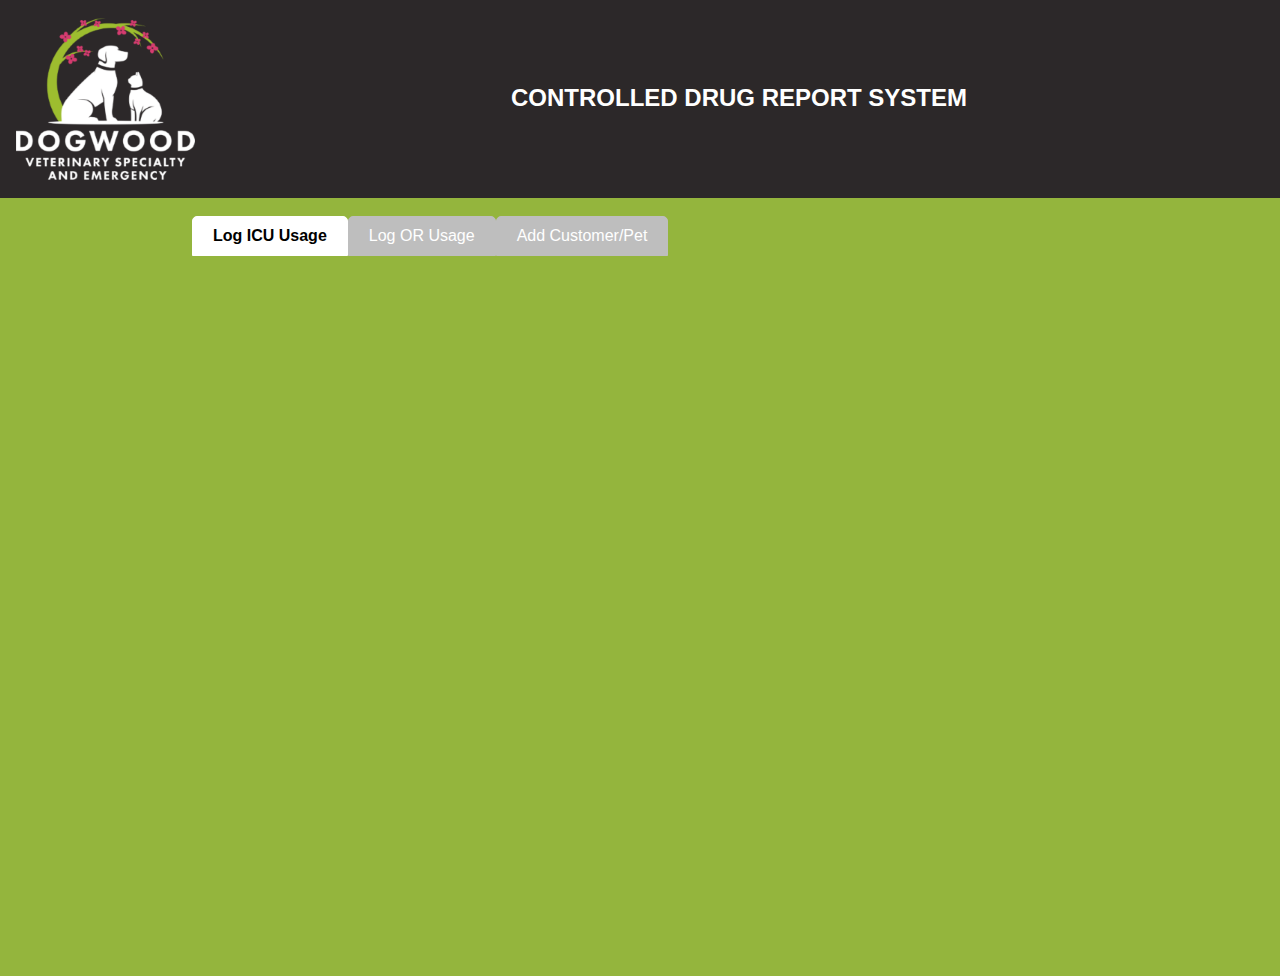
<file: DrugLog/index.html>
<html>
<head>
<script src="https://cdnjs.cloudflare.com/ajax/libs/jquery/2.2.4/jquery.min.js"></script>
<script type="text/javascript">
$.getJSON('https://api.ipify.org?format=jsonp&callback=?', function(data) {
  var allowips=["24.126.201.14", "173.14.208.233","24.98.34.220"]
  if (allowips.includes(data.ip)) {
    console.log("Allowed");
  }
  else {
    //console.log("Not Allowed");
     window.location.replace("http://www.dogwood.vet");
  }
});	
</script>
<title>Dogwood Controlled Drug Report System</title>
<style>
body {
  margin: 0px;
  background-color: #94b53d;
  font-family: "Red Hat Display", Helvetica, Arial, Verdana, sans-serif;
  color: #FFFFFF;
}

img {
    float:left;
    margin-left: 6px;
}

h2 {
   line-height: 120px;
}

#head1 {
 padding-left: 10px;
 padding-bottom: 2px;
 background-color: #2c2829;
 overflow-x: hidden;
}

form, button {
    margin: 0;
    padding: 0;
}

.tab-button{
	border-top-left-radius: 5px;
    border-top-right-radius: 5px;
    border: 1px solid #bebebe;
    padding: 10px 20px;
    background: #bebebe;
	color: #FFFFFF;
    font-size: 16px;
    cursor: pointer;
}
.tabbed-button{
	border-top-left-radius: 5px;
    border-top-right-radius: 5px;
    border: 1px solid #ffffff;
    padding: 10px 20px;
    background: #FFFFFF;
	color: #000000;
    font-size: 16px;
	font-weight: bold;
    cursor: pointer;
}
</style>
</head>
<body>
<div id="head1">
 <br><img src="logo.png" align=left><center><h2>CONTROLLED DRUG REPORT SYSTEM</h2></center>
 <div>&nbsp;</div>
</div>
<br>
<form>
<table width="70%" align=center border=0 cellpadding=0 cellspacing=0>
 <tr>
  <td align=left width=1%><input id="logICU" type="button" class="tabbed-button" value="Log ICU Usage" onclick="pressLogICU()"></td>
  <td align=left width=1%><input id="logOR" type="button" class="tab-button" value="Log OR Usage" onclick="pressLogOR()"></td>
  <td align=left width=1%><input id="cust" type="button" class="tab-button" value="Add Customer/Pet" onclick="pressCust()"></td>
  <td>&nbsp;</td>
  <td>&nbsp;</td>
 </tr>
</table>
</form>
<center><iframe id="airtable-embed" src="https://airtable.com/embed/shrk56UTTGaKYHvXS?backgroundColor=pinkLight" frameborder="0" onmousewheel="" width="70%" height="80%" style="background: transparent; border: 0px"></iframe></center>
<script>
        function pressLogICU() {
			var bt = document.getElementById('logICU');
			bt.classList.remove("tab-button");
			bt.classList.add("tabbed-button");

			var bt = document.getElementById('logOR');
			bt.classList.remove("tabbed-button");
			bt.classList.add("tab-button");
			
			var bt = document.getElementById('cust');
			bt.classList.remove("tabbed-button");
			bt.classList.add("tab-button");
			
			var iframe = document.getElementById('airtable-embed');
			iframe.src = "https://airtable.com/embed/shrk56UTTGaKYHvXS?backgroundColor=pinkLight";
			
			document.body.style.backgroundColor = "#94b53d";
			
        }
		
		function pressLogOR() {
			var bt = document.getElementById('logOR');
			bt.classList.remove("tab-button");
			bt.classList.add("tabbed-button");
			
			var bt = document.getElementById('logICU');
			bt.classList.remove("tabbed-button");
			bt.classList.add("tab-button");
			
			var bt = document.getElementById('cust');
			bt.classList.remove("tabbed-button");
			bt.classList.add("tab-button");
			
			var iframe = document.getElementById('airtable-embed');
			iframe.src = "https://airtable.com/embed/shr5vfeREej635V59?backgroundColor=pinkLight";
			
			document.body.style.backgroundColor = "#c53b66";
			
        }
		
		function pressCust() {
			var bt = document.getElementById('cust');
			bt.classList.remove("tab-button");
			bt.classList.add("tabbed-button");
			
			var bt = document.getElementById('logICU');
			bt.classList.remove("tabbed-button");
			bt.classList.add("tab-button");
			
			var bt = document.getElementById('logOR');
			bt.classList.remove("tabbed-button");
			bt.classList.add("tab-button");
			
			var iframe = document.getElementById('airtable-embed');
			// iframe.src = "https://airtable.com/embed/shr7iYiO3wa9HuuE8?backgroundColor=pinkLight";
			iframe.src = "https://airtable.com/embed/shrB0t2nsFC2ne7Nb?backgroundColor=pinkLight";
			
			document.body.style.backgroundColor = "#4b4849";
		}
		
		
</script>

</body>
</html>
</file>
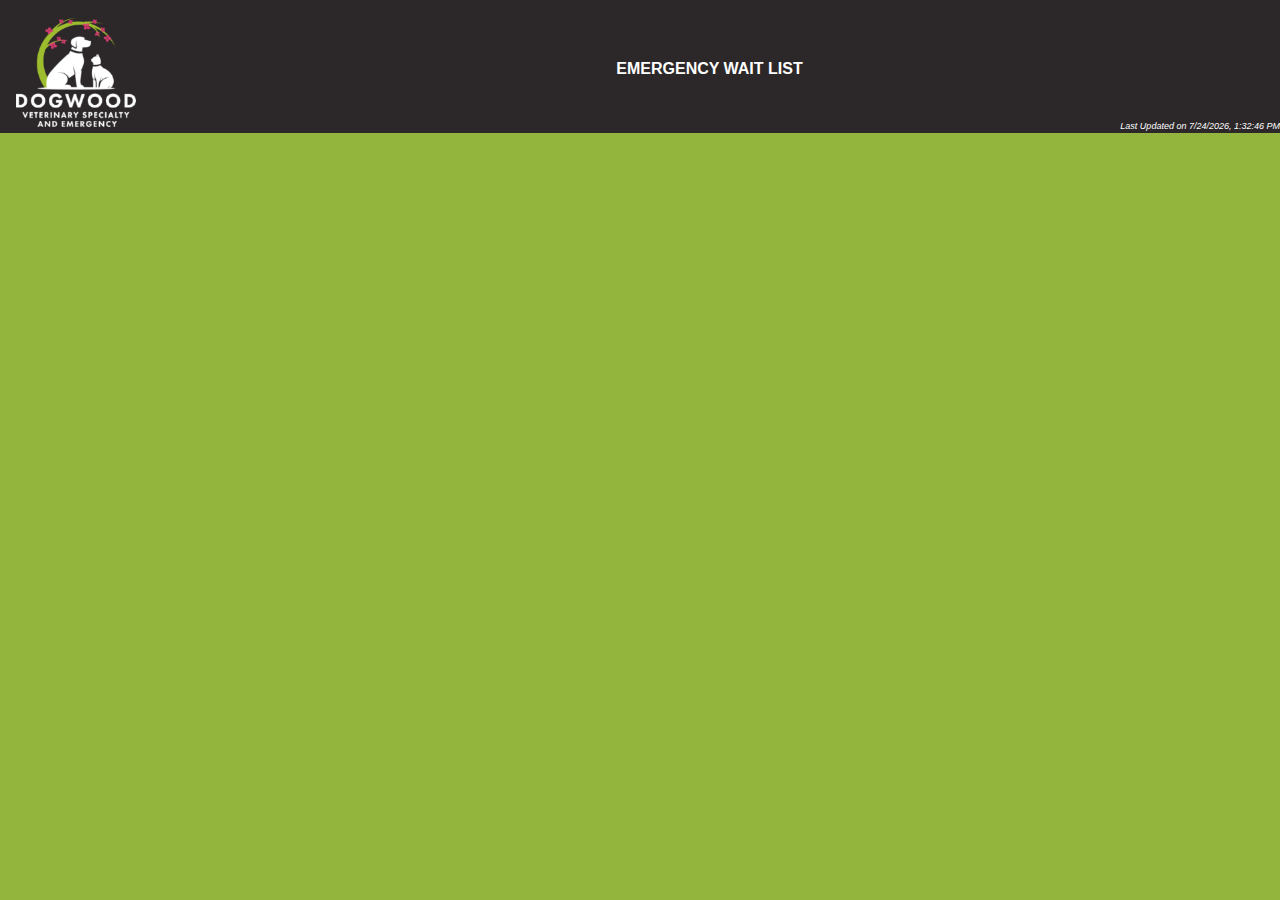
<file: WaitList/index.html>
<html>
<head>
<script src="https://cdnjs.cloudflare.com/ajax/libs/jquery/2.2.4/jquery.min.js"></script>
<script type="text/javascript">
$.getJSON('https://api.ipify.org?format=jsonp&callback=?', function(data) {
  var allowips=["24.126.201.14", "173.14.208.233","24.98.34.220", "173.14.208.234"]

  if (allowips.includes(data.ip)) {
    console.log("Allowed");
  }
  else {
    //console.log("Not Allowed");
     window.location.replace("http://www.dogwood.vet");
  }
});	
</script>
<title>Dogwood ER Wait List</title>
<style>
body {
  margin: 0px;
  background-color: #94b53d;
  font-family: "Red Hat Display", Helvetica, Arial, Verdana, sans-serif;
  color: #FFFFFF;
}

img {
    float:left;
    margin-left: 6px;
}

h4 {
   line-height: 60px;
}

#head1 {
 padding-left: 10px;
 padding-bottom: 2px;
 background-color: #2c2829;
 overflow-x: hidden;
}

#lastUpdateText {
 display: inline-block;
 font-size: 9px;
 font-style: italic;
 font-weight: lighter;
 text-align: right;
 float: right;
}

#lastUpdate {
 display: inline-block;
 text-align: right;
}


#cover {
 position: absolute;
 width: 100%;
 bottom: 0;
 right: 0;
 left: 0;
 height: 50px;
 background: #94b53d;
 overflow-x: hidden;
}
</style>
</head>
<body>
<div id="head1">
 <br><img src="logo.png" align=left width="120"><center><h4>EMERGENCY WAIT LIST</h4></center>
 <div id="lastUpdateText"> Last Updated on <div id="lastUpdate"></div></div>
</div>
<br>
<center><iframe id="airtable-embed" src="https://airtable.com/embed/shrdoQHzKWV0bem1c?backgroundColor=pinkLight" frameborder="0" onmousewheel="" width="490" height="705" style="background: transparent; border: 0px;"></iframe></center>
<script>
		var reloadTime = 30000;
		
        window.setInterval(function() {
            reloadIFrame()
        }, reloadTime);

        function reloadIFrame() {
            console.log('reloading..');
			var iframe = document.getElementById('airtable-embed');
			iframe.src = "https://airtable.com/embed/shrdoQHzKWV0bem1c?backgroundColor=pinkLight";
			updateDate();
        }
		
		function updateDate() {
			var lastMod = document.getElementById('lastUpdate');
			lastMod.innerHTML=new Date(Date.now()).toLocaleString();		
		}
		
		updateDate();
</script>
<div id="cover">
</div>
</body>
</html>
</file>
